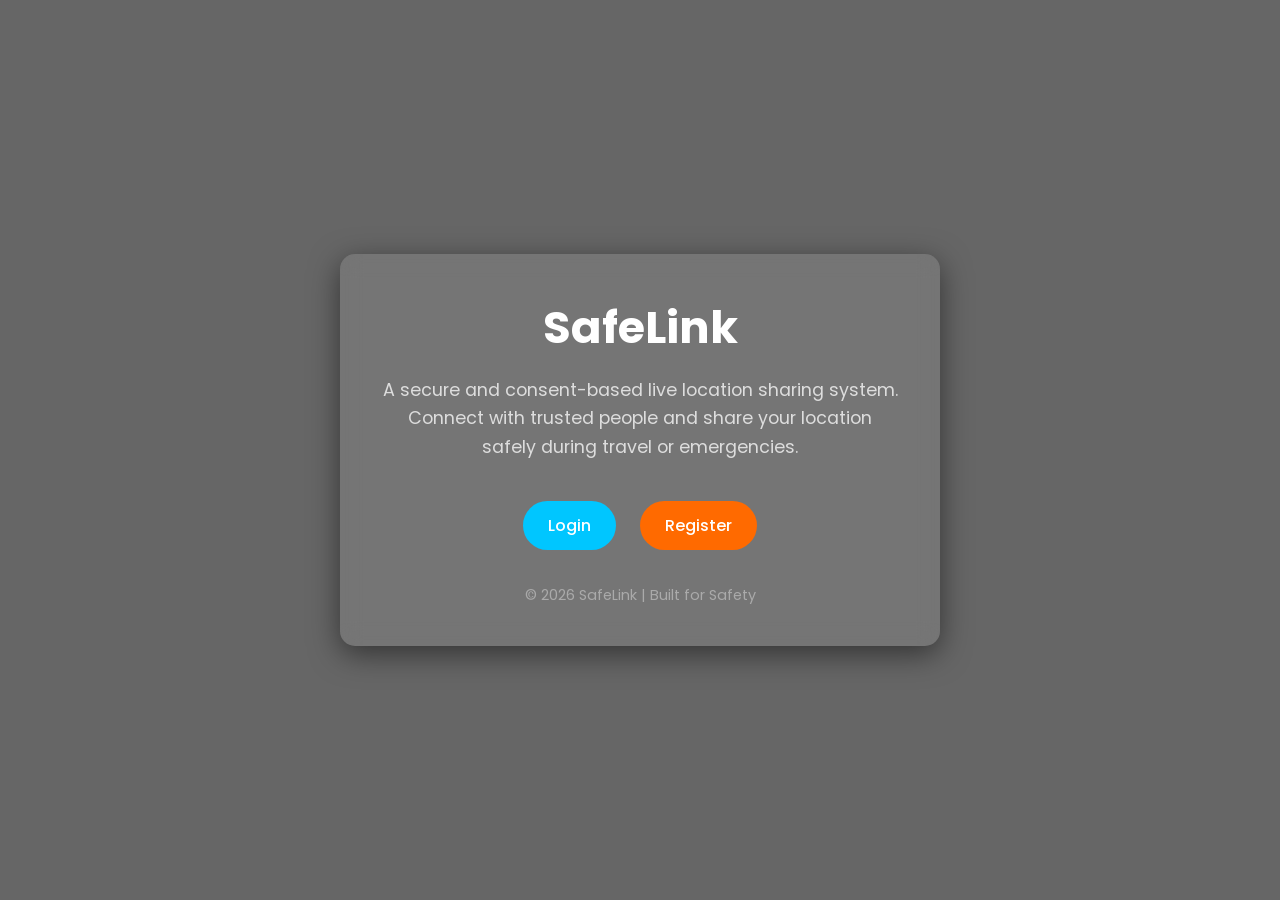
<file: templates/index.html>
<!DOCTYPE html>
<html lang="en">
<head>
    <meta charset="UTF-8">
    <title>SafeLink - Home</title>
    <meta name="viewport" content="width=device-width, initial-scale=1.0">

    <!-- Google Font -->
    <link href="https://fonts.googleapis.com/css2?family=Poppins:wght@300;500;700&display=swap" rel="stylesheet">

    <style>
        * {
            margin: 0;
            padding: 0;
            box-sizing: border-box;
            font-family: 'Poppins', sans-serif;
        }

        body {
            height: 100vh;
            background: url('https://images.unsplash.com/photo-1500530855697-b586d89ba3ee') no-repeat center center/cover;
            display: flex;
            align-items: center;
            justify-content: center;
            color: white;
            position: relative;
        }

        /* Overlay */
        body::before {
            content: "";
            position: absolute;
            width: 100%;
            height: 100%;
            background: rgba(0, 0, 0, 0.6);
            top: 0;
            left: 0;
        }

        .container {
            position: relative;
            text-align: center;
            max-width: 600px;
            padding: 40px;
            background: rgba(255, 255, 255, 0.1);
            backdrop-filter: blur(10px);
            border-radius: 15px;
            box-shadow: 0 8px 30px rgba(0,0,0,0.5);
            animation: fadeIn 1s ease-in-out;
        }

        h1 {
            font-size: 2.8rem;
            margin-bottom: 15px;
            font-weight: 700;
        }

        p {
            font-size: 1.1rem;
            margin-bottom: 30px;
            line-height: 1.6;
            color: #ddd;
        }

        .btn-group a {
            text-decoration: none;
            padding: 12px 25px;
            margin: 10px;
            border-radius: 30px;
            font-weight: 500;
            transition: 0.3s;
            display: inline-block;
        }

        .btn-login {
            background: #00c6ff;
            color: white;
        }

        .btn-register {
            background: #ff6a00;
            color: white;
        }

        .btn-group a:hover {
            transform: scale(1.05);
            opacity: 0.9;
        }

        footer {
            margin-top: 25px;
            font-size: 0.9rem;
            color: #aaa;
        }

        @keyframes fadeIn {
            from { opacity: 0; transform: translateY(20px); }
            to { opacity: 1; transform: translateY(0); }
        }

        @media(max-width: 600px) {
            h1 {
                font-size: 2rem;
            }
        }
    </style>
</head>

<body>

<div class="container">
    <h1>SafeLink</h1>
    <p>
        A secure and consent-based live location sharing system.<br>
        Connect with trusted people and share your location safely during travel or emergencies.
    </p>

    <div class="btn-group">
        <a href="/login" class="btn-login">Login</a>
        <a href="/register" class="btn-register">Register</a>
    </div>

    <footer>
        © 2026 SafeLink | Built for Safety
    </footer>
</div>

</body>
</html>
</file>
